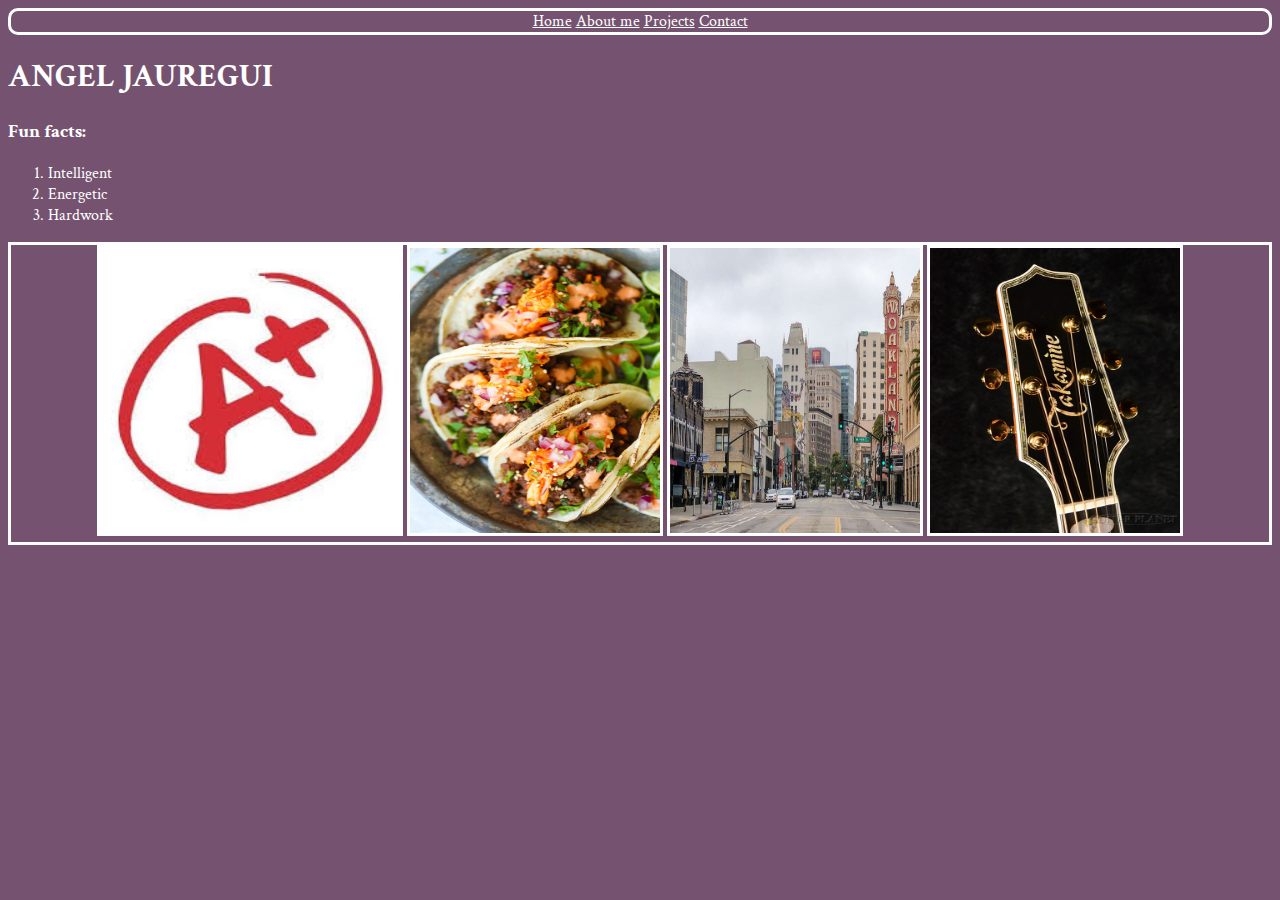
<file: index.html>
<!-- index.html -->
<!DOCTYPE html>
<html>
<head>
	<title>Welcome to my Life</title>
	<link rel="stylesheet" type="text/css" href="main.css">
	<link href="https://fonts.googleapis.com/css?family=Crimson+Text&display=swap" rel="stylesheet">
</head>
<body>

	<div id="nav">
	<nav>
		<a href="index.html">Home</a>
		<a href="about-me.html">About me</a>
		<a href="projects.html">Projects</a>
		<a href="contact.html">Contact</a>

	</nav>
  </div>
	
	<h1>ANGEL JAUREGUI</h1>
	<h3>Fun facts:</h3>

	<ol>
	<li>Intelligent</li>
	<li>Energetic</li>
	<li>Hardwork</li>
	</ol>

<div id="img">
	<img src="images/image.jpg" style="width: 300px; height: 285px">
	<img src="images/tacos.jpg" style="width: 250px; height: 285px">
	<img src="images/oakland.jpg" style="width: 250px; height: 285px">
	<img src="images/guitar.jpg" style="width: 250px; height: 285px">
</div>
	
<p></p>

</body>
</html>
</file>
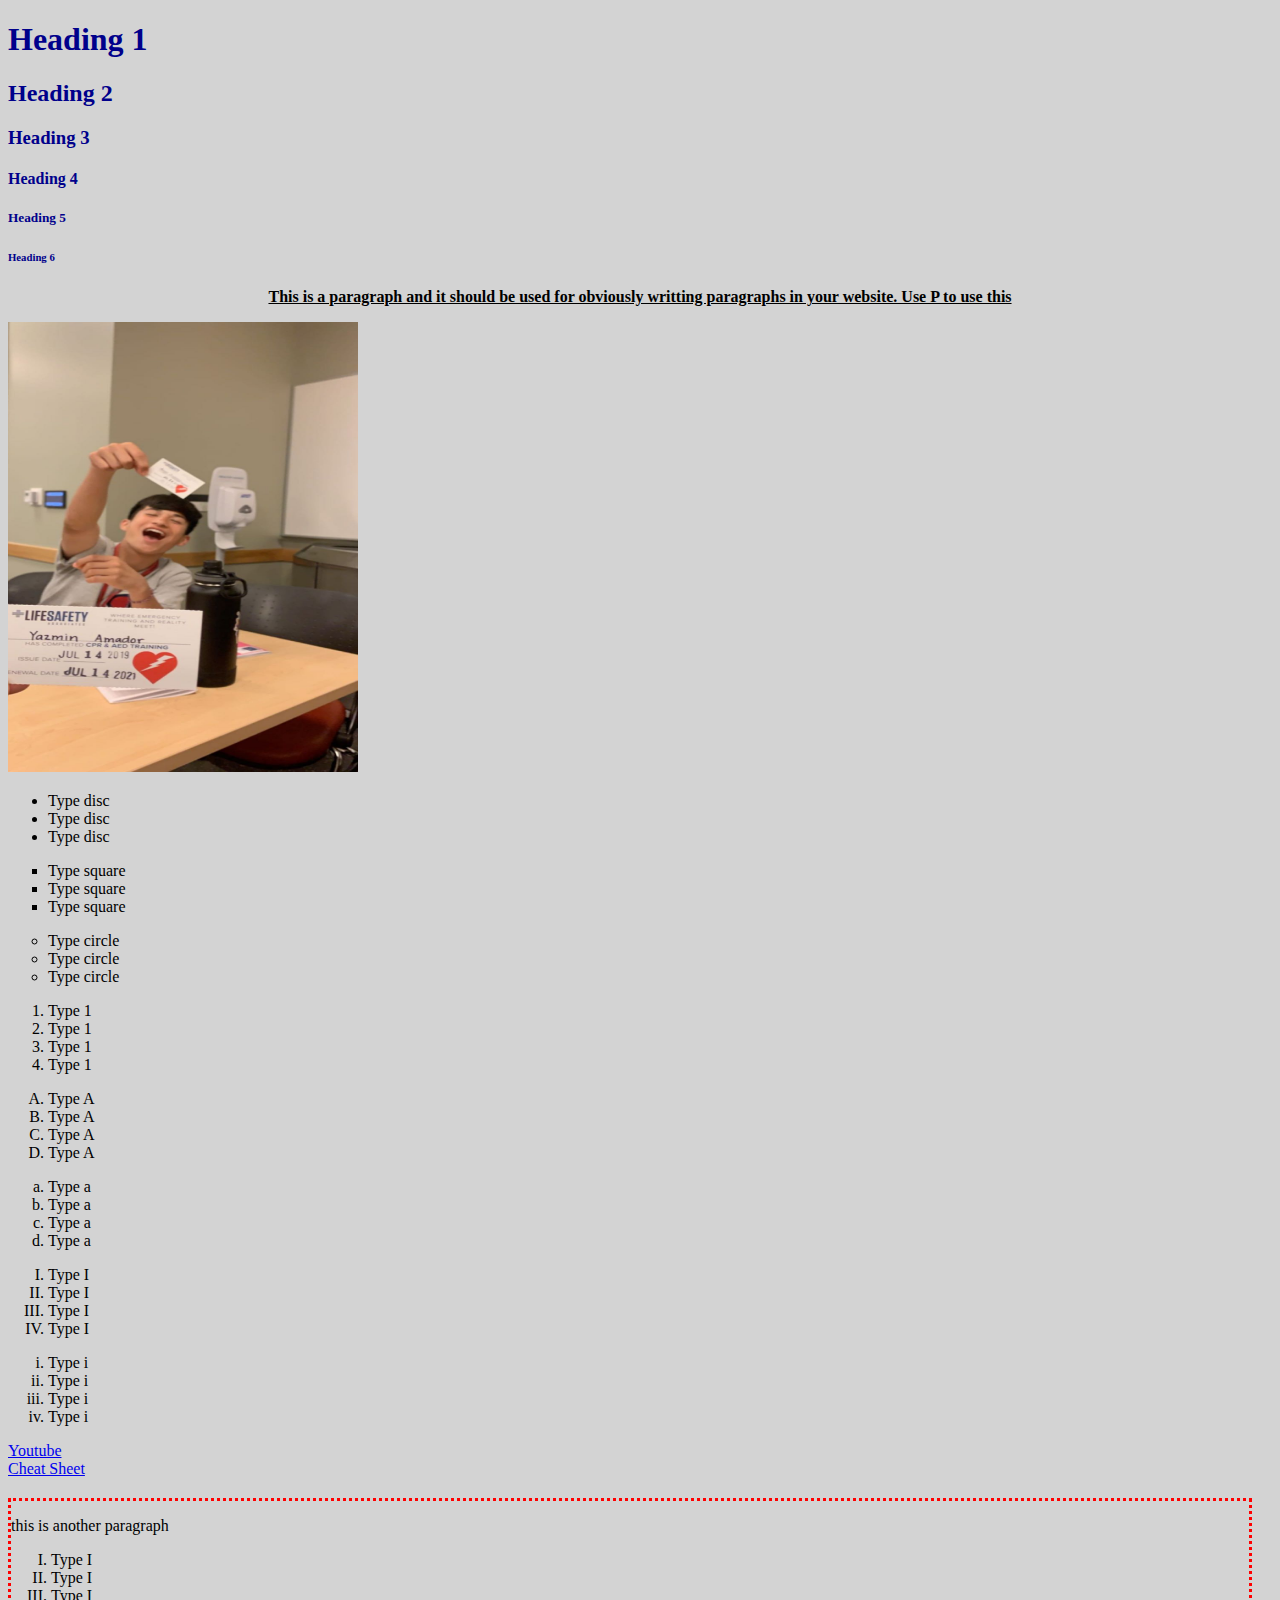
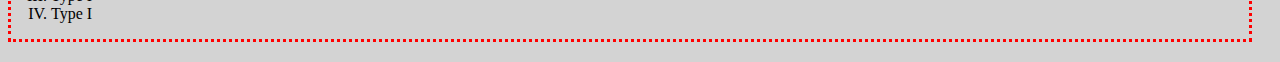
<file: cheat-sheet.html>
<!DOCTYPE html><!-- DOCTYPE tells the browser what kind of file we are using -->

<html><!--start of html document -->
<!-- html shell : html, head, body -->

<head><!-- start head section: configuration -->

	<title> My Cheat Sheet</title><!-- title on the tab of the browser -->

	<!-- link is to bring my styles from my css file into this html file. Href is the attribute with the name of the css file -->
	<link rel="stylesheet" type="text/css" href="styles/cheat-sheet.css">
	<style type="text/css">
		/* this is an internal styling */
		div {
			margin-top: 20px;
			margin left: 20px;
			margin-bottom: 20px;
			margin-right: 20px;
			border-style: dotted;
			border-color: red;
		}
	</style>

</head><!-- ending of the head section -->

<body><!-- start of body section: all visible parts of the web page -->

	<h1 class="heading">Heading 1</h1><!-- class heading is for styling -->
	<!-- h is for header, the numbers go from 1 to 6, the higher the smaller-->
	<h2 class="heading">Heading 2</h2>
	<h3 class="heading">Heading 3</h3>
	<h4 class="heading">Heading 4</h4>
	<h5 class="heading">Heading 5</h5>
	<h6 class="heading">Heading 6</h6>
	
	<!-- p will add a paragraph with a space above and below -->
	<!-- p has an id for styling -->
<p id="my_paragraph">This is a paragraph and it should be used for obviously writting paragraphs in your website. Use P to use this</p><!-- p is for paragraphs -->

<img src="angel.JPG" alt="picture of Angel" width="350" height="450"><!-- img is to add images to the web page, src is the path to the image and name, alt is a text discription for the image, height in pixels, width in pixels -->

<!-- ull: unorder list type bullet -->
<ul type="disc">
	<li>Type disc</li> <!-- li (list element) for elements on the list -->
	<li>Type disc</li>
	<li>Type disc</li>
</ul>

<!-- ul: unordered list type square -->

<ul type="square">
	<li>Type square</li> <!-- li (list element) for elements on the list -->
	<li>Type square</li>
	<li>Type square</li>
</ul>

<!-- ul: unordered list type circle -->
<ul type="circle">
	<li>Type circle</li> <!-- li (list element) for elements on the list -->
	<li>Type circle</li>
	<li>Type circle</li>
</ul>

<!-- order list type "1" uses numbers -->
<ol type="1">
	<li>Type 1</li>
	<li>Type 1</li>
	<li>Type 1</li>
	<li>Type 1</li>
</ol>

<!-- order list type "A" uses cap letters -->
<ol type="A">
	<li>Type A</li>
	<li>Type A</li>
	<li>Type A</li>
	<li>Type A</li>
</ol>

<!-- order list type "a" uses lower case letters --> 
<ol type="a">
	<li>Type a</li>
	<li>Type a</li>
	<li>Type a</li>
	<li>Type a</li>
</ol>

<!-- order list type "I" uses roman numerals -->
<ol type="I">
	<li>Type I</li>
	<li>Type I</li>
	<li>Type I</li>
	<li>Type I</li>
</ol>

<!-- ordered list type "i" uses lowercase roman numerals -->
<ol type="i">
	<li>Type i</li>
	<li>Type i</li>
	<li>Type i</li>
	<li>Type i</li>	
</ol>

<!-- a tag (anchor) is to add hyperlinks. This allows you to link other websites -->
<a href="https://www.youtube.com">Youtube</a><!-- absolute link -->
<br> <!-- line break, this puts the next link underneath the one before to make 2 lines-->
<a href="cheat-sheet.html">Cheat Sheet</a><!-- relative link -->

<!-- div is to define an area within the web page. div  -->
<div>
	<p> this is another paragraph </p>
<ol type="I">
	<li>Type I</li>
	<li>Type I</li>
	<li>Type I</li>
	<li>Type I</li>
</ol>
</div>

</body><!-- ending of body section -->

</html><!--ending of html document -->
</file>
<file: main.css>
/* main.css */
	
	body {
		background: rgb(117,83,112);
		font-family: 'Crimson Text', serif;
	}

	title {
		letter-spacing: all;

	}


	h1 {
		color: white
	}

	h3 {
		color: white
	}

	ol {
		color: white;

	}

	#nav {
		border-style: solid; color: white;
		border-radius: 10px;
		}

	#nav {
		background: rgb(117,83,112);
		text-align: center;
	}

	a {
		color: white
	}

	p {
		color: white
	}

	img {
		border-style: solid; color: white;
	}

	#img {
		text-align: center; border-style: solid;color: white
	}
</file>
<file: styles/cheat-sheet.css>
/* cheat-sheet.css */

/*body is a selector to change styling of body section on my file*/

body {
	/*background is a property to change the background color of an element. Orange is the value of the property */
	background: lightgrey;
/* we can use 140 color names https://www.w3schools.com/colors/color_names.asp*/
}

/*heading is a class selector to add styling to several elements on my html file */
.heading {
	/* color property is to change the text color */
	color: darkblue;
}

/* id selector is to style one element on my html page */
#my_paragraph {
	text-align: center;
	text-decoration: underline;
	font-weight: bold;
}
</file>
